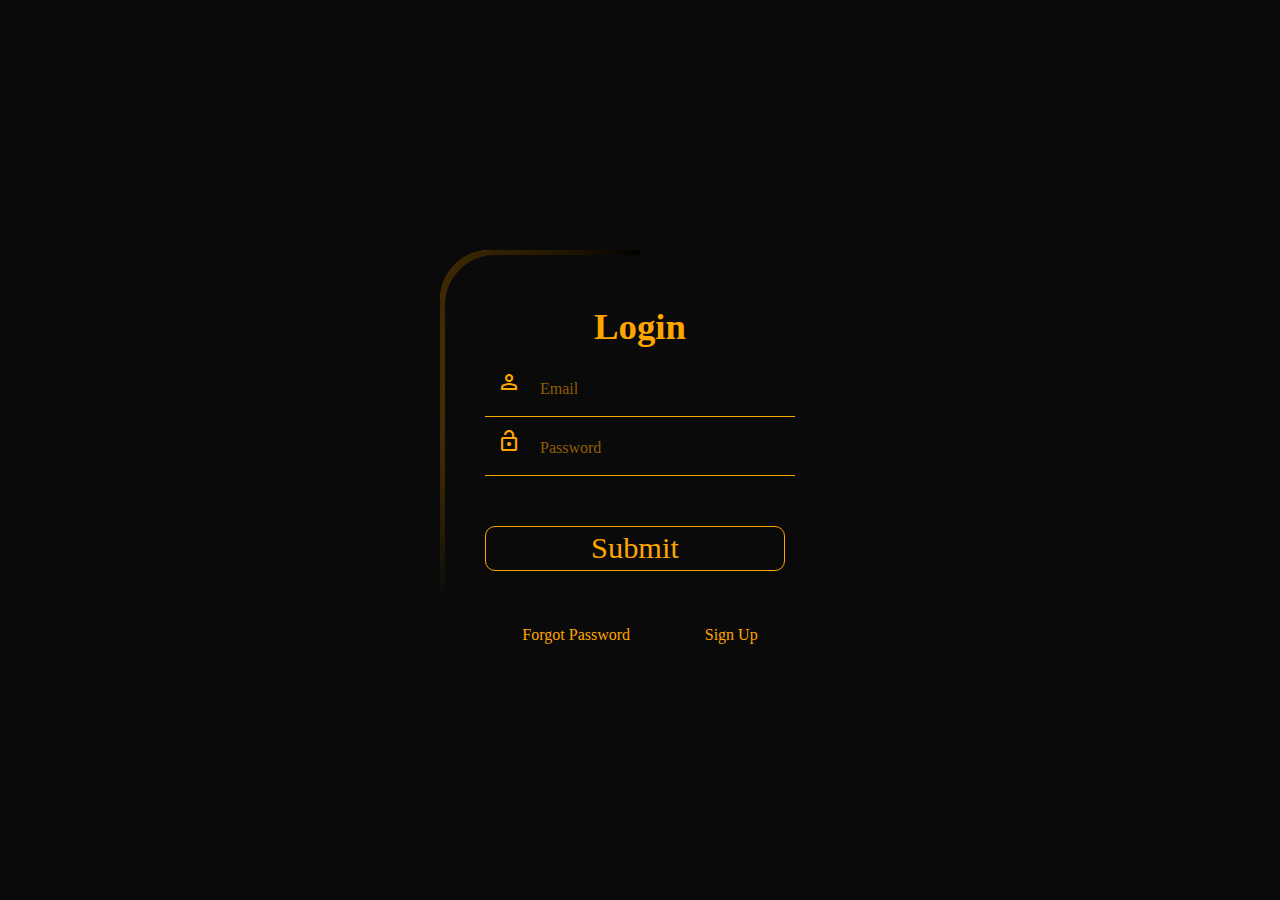
<file: index.html>
<!DOCTYPE html>
<html lang="en">
<head>
    <meta charset="UTF-8">
    <meta http-equiv="X-UA-Compatible" content="IE=edge">
    <meta name="viewport" content="width=device-width, initial-scale=1.0">
    <link rel="stylesheet" href="style.css">   
    <title>Login Screen</title>
    <link rel="stylesheet" href="https://fonts.googleapis.com/css2?family=Material+Symbols+Outlined:opsz,wght,FILL,GRAD@20..48,100..700,0..1,-50..200" />
    <link rel="stylesheet" href="https://fonts.googleapis.com/css2?family=Material+Symbols+Outlined:opsz,wght,FILL,GRAD@20..48,100..700,0..1,-50..200" />
    <link rel="icon" href="data:image/svg+xml,<svg xmlns=%22http://www.w3.org/2000/svg%22 viewBox=%220 0 100 100%22><text y=%22.9em%22 font-size=%2290%22>🙋🏾</text></svg>">
</head>
<body>
    <div class="container">
        <div class="form">
            <h1>Login</h1>
            <form action="login.php" method="post" autocomplete="off">
                <div class="email">
                    <span class="material-symbols-outlined">
                        person
                    </span>
                    <input type="email" name="email" id="emai" placeholder="Email" required minlength="8">
                </div>
                <div class="password">
                    <span class="material-symbols-outlined">
                        lock_open
                    </span>
                    <input type="password" name="password" id="pass" placeholder="Password" required minlength="8" maxlength="20">
                </div>
                <input type="submit" value="Submit" class="submit">
            </form>
            <footer>
                <a href="external/external.html" target="_blank">Forgot Password</a>
                <a href="external/external2.html" target="_blank">Sign Up</a>
            </footer>
        </div>
    </div>
</body>
</html>
</file>
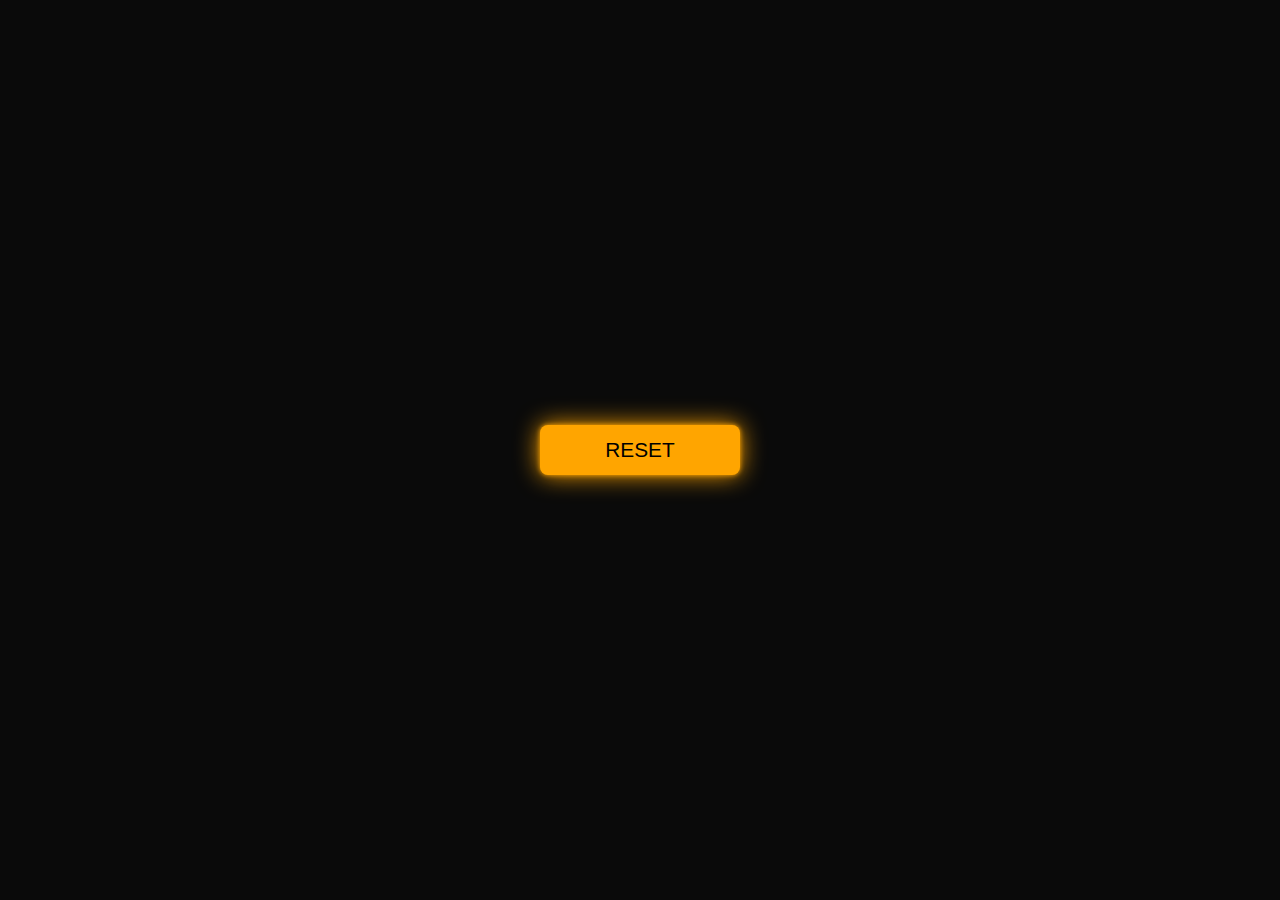
<file: external/external.html>
<!DOCTYPE html>
<html lang="en">
<head>
    <meta charset="UTF-8">
    <meta http-equiv="X-UA-Compatible" content="IE=edge">
    <meta name="viewport" content="width=device-width, initial-scale=1.0">
    <title>Reset</title>
    <link rel="stylesheet" href="style.css">
    <link rel="icon" href="data:image/svg+xml,<svg xmlns=%22http://www.w3.org/2000/svg%22 viewBox=%220 0 100 100%22><text y=%22.9em%22 font-size=%2290%22>🟠</text></svg>">
</head>
<body>
    <button><a href="https://www.youtube.com/watch?v=xy_NKN75Jhw">RESET</a></button>
</body>
</html>
</file>
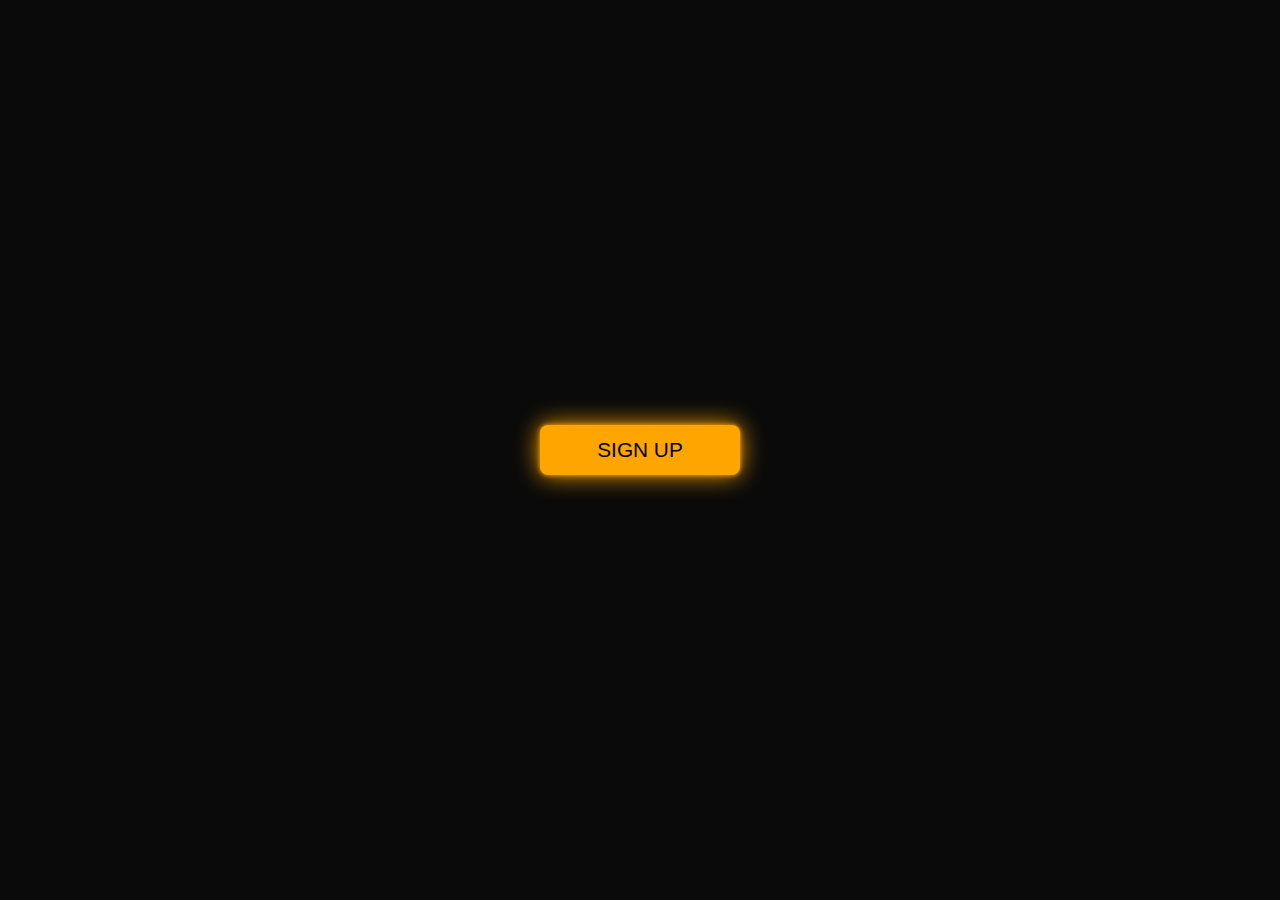
<file: external/external2.html>
<!DOCTYPE html>
<html lang="en">
<head>
    <meta charset="UTF-8">
    <meta http-equiv="X-UA-Compatible" content="IE=edge">
    <meta name="viewport" content="width=device-width, initial-scale=1.0">
    <title>Sign Up</title>
    <link rel="stylesheet" href="style.css">
    <link rel="icon" href="data:image/svg+xml,<svg xmlns=%22http://www.w3.org/2000/svg%22 viewBox=%220 0 100 100%22><text y=%22.9em%22 font-size=%2290%22>🟠</text></svg>">
</head>
<body>
    <button><a href="https://www.youtube.com/watch?v=VBlFHuCzPgY">SIGN UP</a></button>
</body>
</html>
</file>
<file: style.css>
@charset 'UTF-8';

* {
    font-family: 'Times New Roman', Times, serif;
    box-sizing: border-box;
    margin: 0;
    padding: 0;
}

body {
    background-color: rgb(10, 10, 10);
    color: orange;
    min-width: 100vw;
    min-height: 100vh;
    display: flex;
    justify-content: center;
    align-items: center;
    margin: auto;
    overflow: hidden;
}

.submit {
    border: 1px solid orange;
    width: 300px;
    height: 45px;
    text-align: center;
    margin: auto;
    color: orange;
    font-size: 1.9em;
    padding: 2px;
    border-radius: 10px;
    margin-top: 50px;
}

.submit:hover {
    border: none;
    box-shadow: 2px 2px 5px rgba(167, 121, 36, 0.808);
    background-color: black;
    color: orange;
    transform: translate(2%, 2%);
    transition: ease-in .2s;
    cursor: pointer;
}

.form h1 {
    font-weight: 800;
    text-align: center;
    font-size: 2.3em;
    margin-bottom: 10px;
}

.form {
    position: absolute;
    content: '';
    background-color: rgb(10, 10, 10);
    border-radius: 50px 5px;
    inset: 5px;
    padding: 50px 40px;
    z-index: 10;
    color: orange;
}

.container {
    position: relative;
    width: 400px;
    height: 470px;
    max-width: 400px;
    max-height: 470px;
    background: rgb(10, 10, 10);
    border-radius: 50px 5px;
    display: flex;
    align-items: center;
    justify-content: center;
    overflow: hidden;
    margin-top: 70px;
}

.container::before {
    content: "";
    position: absolute;
    width: 170%;
    height: 170%;
    background-image: conic-gradient(transparent, transparent, transparent, orange);
    animation: rotate_border 6s linear infinite;
}

.container::after {
    position: absolute;
      width: 170%;
      height: 170%;
      content: '';
      background-image: conic-gradient(transparent, transparent, transparent, black);
      animation: rotate_border 6s linear infinite;
      animation-delay: -3s;
}

@keyframes rotate_border{
    0%{
        transform: rotate(0deg);
    }
    100%{
        transform: rotate(360deg);
    }
}

.email, .password {
    color: orange;
    padding: 12px;
    border-bottom: 1px solid orange;
}

input {
    color: orange;
    background-color: transparent;
    border: none;
    outline: none;
    width: 90%;
    height: 30px;
    font-size: 1em;
    padding: 10px;
}

#pass, #emai {
    padding: 15px;
}

input::placeholder {
    color: rgba(255, 166, 0, 0.548);
}

footer {
    display: flex;
    justify-content: space-around;
    align-items: flex-end;
}

a {
    text-decoration: none;
    color: orange;
    margin-top: 55px;
}

a:hover {
    text-decoration: underline;
    text-shadow: 1px 1px 3px rgba(255, 166, 0, 0.582);
    cursor: pointer;
}
</file>
<file: external/style.css>
body {
    background-color: rgb(10, 10, 10);
}

button {
    position: absolute;
    top: 50%;
    left: 50%;
    transform: translate(-50%, -50%);
    box-shadow: 0 0 5px orange,
    0 0 25px orange;
    border: none;
    background-color: orange;
    width: 200px;
    height: 50px;
    font-size: 1.3em;
    border-radius: 8px;
}

button:hover {
    box-shadow: 0 0 5px orange,
    0 0 25px orange, 0 0 50px orange,
    0 0 100px orange, 0 0 200px orange;
    transition: ease-in 1s;
    cursor: pointer;
}

a {
    color: black;
    text-decoration: none;
}
</file>
